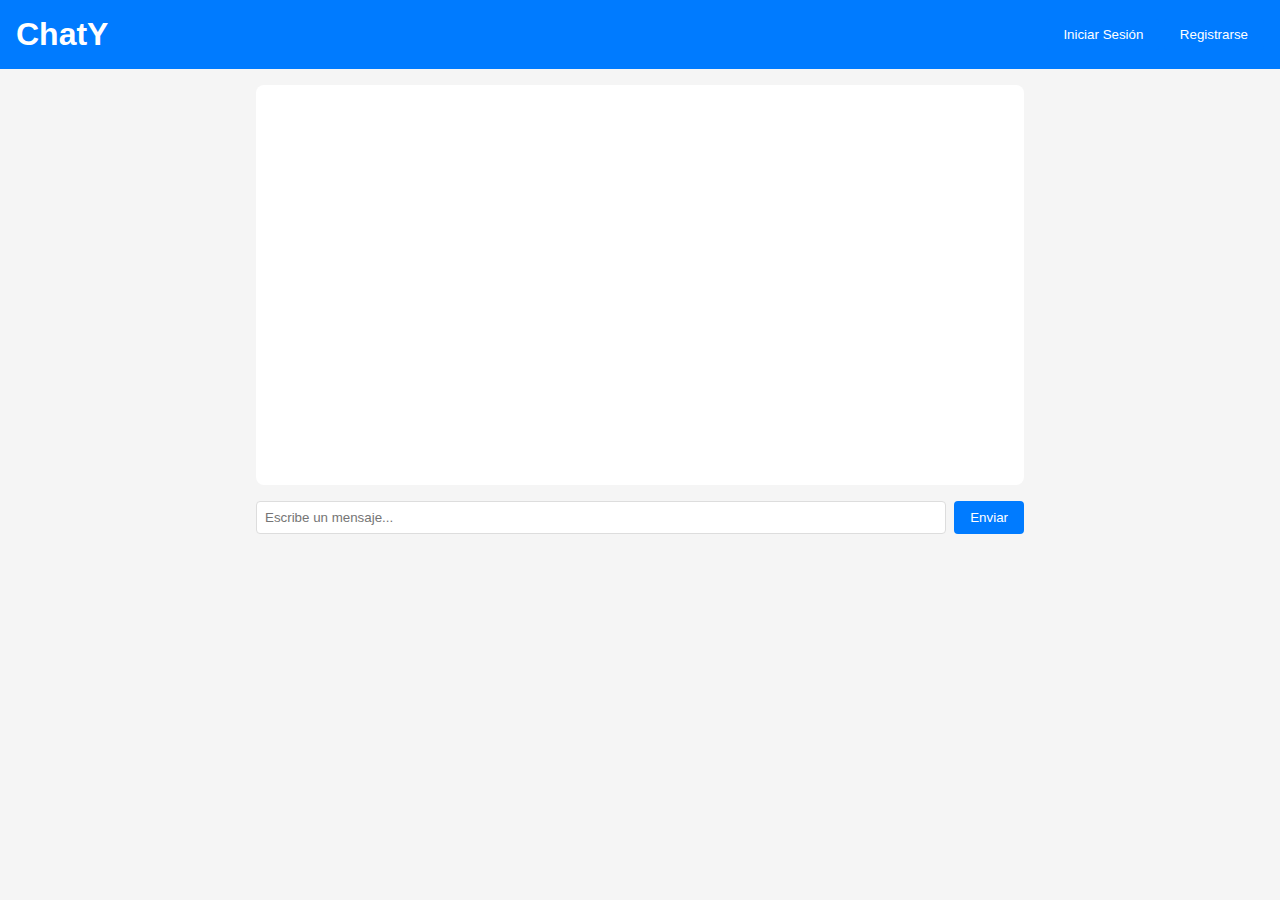
<file: frontend/index.html>
<!DOCTYPE html>
<html lang="es">
<head>
    <meta charset="UTF-8">
    <meta name="viewport" content="width=device-width, initial-scale=1.0">
    <title>ChatY - Mensajería Instantánea</title>
    <link rel="stylesheet" href="styles/main.css">
</head>
<body>
    <div class="app">
        <header>
            <h1>ChatY</h1>
            <nav>
                <button id="login-btn">Iniciar Sesión</button>
                <button id="register-btn">Registrarse</button>
            </nav>
        </header>
        <main>
            <section class="chat-container">
                <div class="chat-messages" id="chat-messages">
                    <!-- Mensajes del chat -->
                </div>
                <div class="chat-input">
                    <input type="text" id="message-input" placeholder="Escribe un mensaje...">
                    <button id="send-btn">Enviar</button>
                </div>
            </section>
        </main>
    </div>
    <script src="js/main.js"></script>
</body>
</html>
</file>
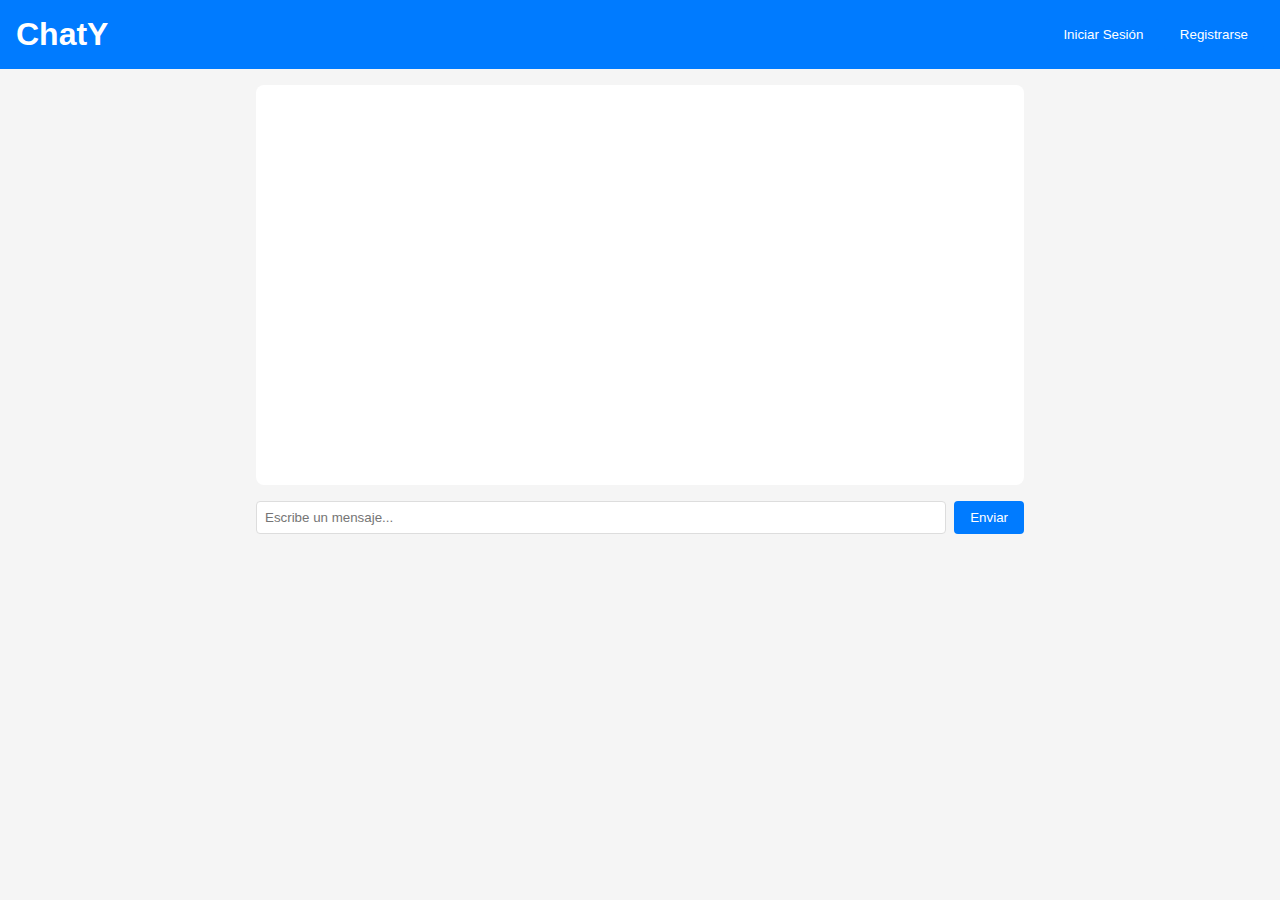
<file: public/index.html>
<!DOCTYPE html>
<html lang="es">
<head>
    <meta charset="UTF-8">
    <meta name="viewport" content="width=device-width, initial-scale=1.0">
    <title>ChatY - Mensajería Instantánea</title>
    <link rel="stylesheet" href="css/main.css">
</head>
<body>
    <div class="app">
        <header>
            <h1>ChatY</h1>
            <nav>
                <button id="login-btn">Iniciar Sesión</button>
                <button id="register-btn">Registrarse</button>
            </nav>
        </header>
        <main>
            <section class="chat-container">
                <div class="chat-messages" id="chat-messages">
                    <!-- Mensajes del chat -->
                </div>
                <div class="chat-input">
                    <input type="text" id="message-input" placeholder="Escribe un mensaje...">
                    <button id="send-btn">Enviar</button>
                </div>
            </section>
        </main>
    </div>
    <script src="js/main.js"></script>
</body>
</html>
</file>
<file: frontend/styles/main.css>
/* Estilos base */
* {
    margin: 0;
    padding: 0;
    box-sizing: border-box;
    font-family: Arial, sans-serif;
}

body {
    background-color: #f5f5f5;
}

.app {
    display: flex;
    flex-direction: column;
    min-height: 100vh;
}

header {
    background-color: #007bff;
    color: white;
    padding: 1rem;
    display: flex;
    justify-content: space-between;
    align-items: center;
}

.chat-container {
    flex: 1;
    display: flex;
    flex-direction: column;
    max-width: 800px;
    margin: 0 auto;
    width: 100%;
    padding: 1rem;
}

.chat-messages {
    flex: 1;
    overflow-y: auto;
    padding: 1rem;
    background-color: white;
    border-radius: 8px;
    margin-bottom: 1rem;
    min-height: 400px;
}

.chat-input {
    display: flex;
    gap: 0.5rem;
}

#message-input {
    flex: 1;
    padding: 0.5rem;
    border: 1px solid #ddd;
    border-radius: 4px;
}

button {
    padding: 0.5rem 1rem;
    background-color: #007bff;
    color: white;
    border: none;
    border-radius: 4px;
    cursor: pointer;
}

button:hover {
    background-color: #0056b3;
}

/* Responsive */
@media (max-width: 768px) {
    header {
        flex-direction: column;
        gap: 1rem;
    }
    
    .chat-container {
        padding: 0.5rem;
    }
}
</file>
<file: public/css/main.css>
/* Estilos base */
* {
    margin: 0;
    padding: 0;
    box-sizing: border-box;
    font-family: Arial, sans-serif;
}

body {
    background-color: #f5f5f5;
}

.app {
    display: flex;
    flex-direction: column;
    min-height: 100vh;
}

header {
    background-color: #007bff;
    color: white;
    padding: 1rem;
    display: flex;
    justify-content: space-between;
    align-items: center;
}

.chat-container {
    flex: 1;
    display: flex;
    flex-direction: column;
    max-width: 800px;
    margin: 0 auto;
    width: 100%;
    padding: 1rem;
}

.chat-messages {
    flex: 1;
    overflow-y: auto;
    padding: 1rem;
    background-color: white;
    border-radius: 8px;
    margin-bottom: 1rem;
    min-height: 400px;
}

.chat-input {
    display: flex;
    gap: 0.5rem;
}

#message-input {
    flex: 1;
    padding: 0.5rem;
    border: 1px solid #ddd;
    border-radius: 4px;
}

button {
    padding: 0.5rem 1rem;
    background-color: #007bff;
    color: white;
    border: none;
    border-radius: 4px;
    cursor: pointer;
}

button:hover {
    background-color: #0056b3;
}

/* Responsive */
@media (max-width: 768px) {
    header {
        flex-direction: column;
        gap: 1rem;
    }
    
    .chat-container {
        padding: 0.5rem;
    }
}
</file>
